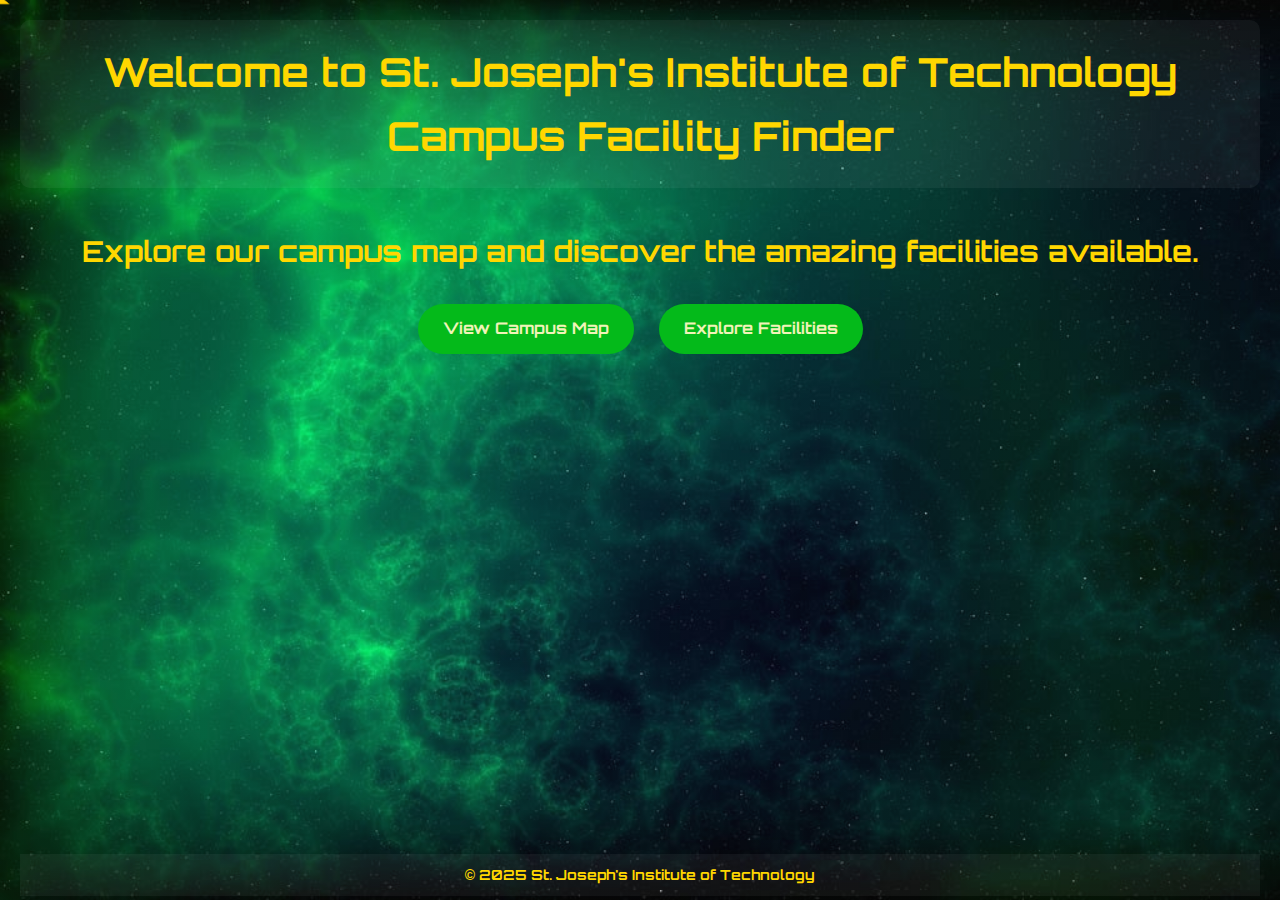
<file: index.html>
<!DOCTYPE html>
<html lang="en">

<head>
  <meta charset="UTF-8">
  <meta name="viewport" content="width=device-width, initial-scale=1.0">
  <title>Campus Facility Finder</title>
  <link rel="icon" type="image" href="./img/icon.png">
  <link rel="stylesheet" href="style.css">
  <link rel="preconnect" href="https://fonts.googleapis.com">
  <link rel="preconnect" href="https://fonts.gstatic.com" crossorigin>
  <link href="https://fonts.googleapis.com/css2?family=Orbitron:wght@400..900&display=swap" rel="stylesheet">
</head>

<body>
  <header>
    <h1>Welcome to St. Joseph's Institute of Technology <br> Campus Facility Finder</h1>
  </header>

  <main class="home">
    <p style="color:#ffd700 ;">Explore our campus map and discover the amazing facilities available.</p>
    <div class="buttons">
      <a href="map.html" class="btn">View Campus Map</a>
      <a href="facilities.html" class="btn">Explore Facilities</a>
    </div>

  </main>

  <footer style="margin-bottom: -16px ;">
    <p>© 2025 St. Joseph's Institute of Technology</p>
  </footer>
  <div class="cursor"></div>
  <script src="script.js"></script>
</body>

</html>
</file>
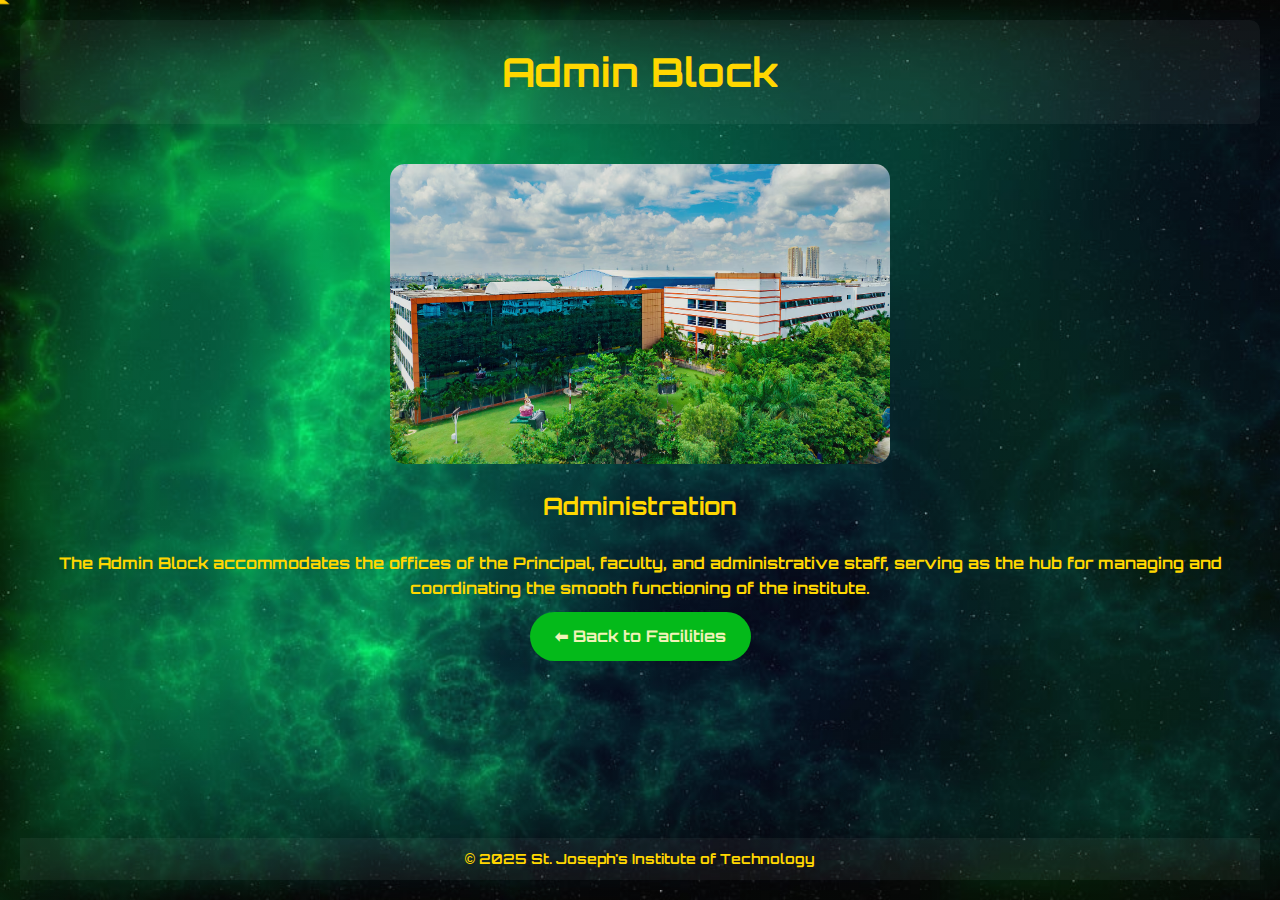
<file: admin.html>
<!DOCTYPE html>
<html lang="en">

<head>
  <meta charset="UTF-8">
  <meta name="viewport" content="width=device-width, initial-scale=1.0">
  <title>Admin Block - SJIT</title>
  <link rel="icon" type="image" href="./assests/icon.png">
  <link rel="stylesheet" href="../style.css">
  <link rel="preconnect" href="https://fonts.googleapis.com">
  <link rel="preconnect" href="https://fonts.gstatic.com" crossorigin>
  <link href="https://fonts.googleapis.com/css2?family=Orbitron:wght@400..900&display=swap" rel="stylesheet">
</head>

<body>
  <header>
    <h1>Admin Block</h1>
  </header>

  <main class="facility-detail">
    <img src="./img/admin.avif" alt="Admin Block" height="300px">
    <h2>Administration</h2><br>
    <p>The Admin Block accommodates the offices of the Principal, faculty, and administrative staff, serving as the hub for managing and coordinating the smooth functioning of the institute.</p>
    <a href="../facilities.html" class="btn">⬅ Back to Facilities</a>
  </main>
  <footer>
    <p>© 2025 St. Joseph's Institute of Technology</p>
  </footer>
  <div class="cursor"></div>
  <script src="script.js"></script>
</body>

</html>
</file>
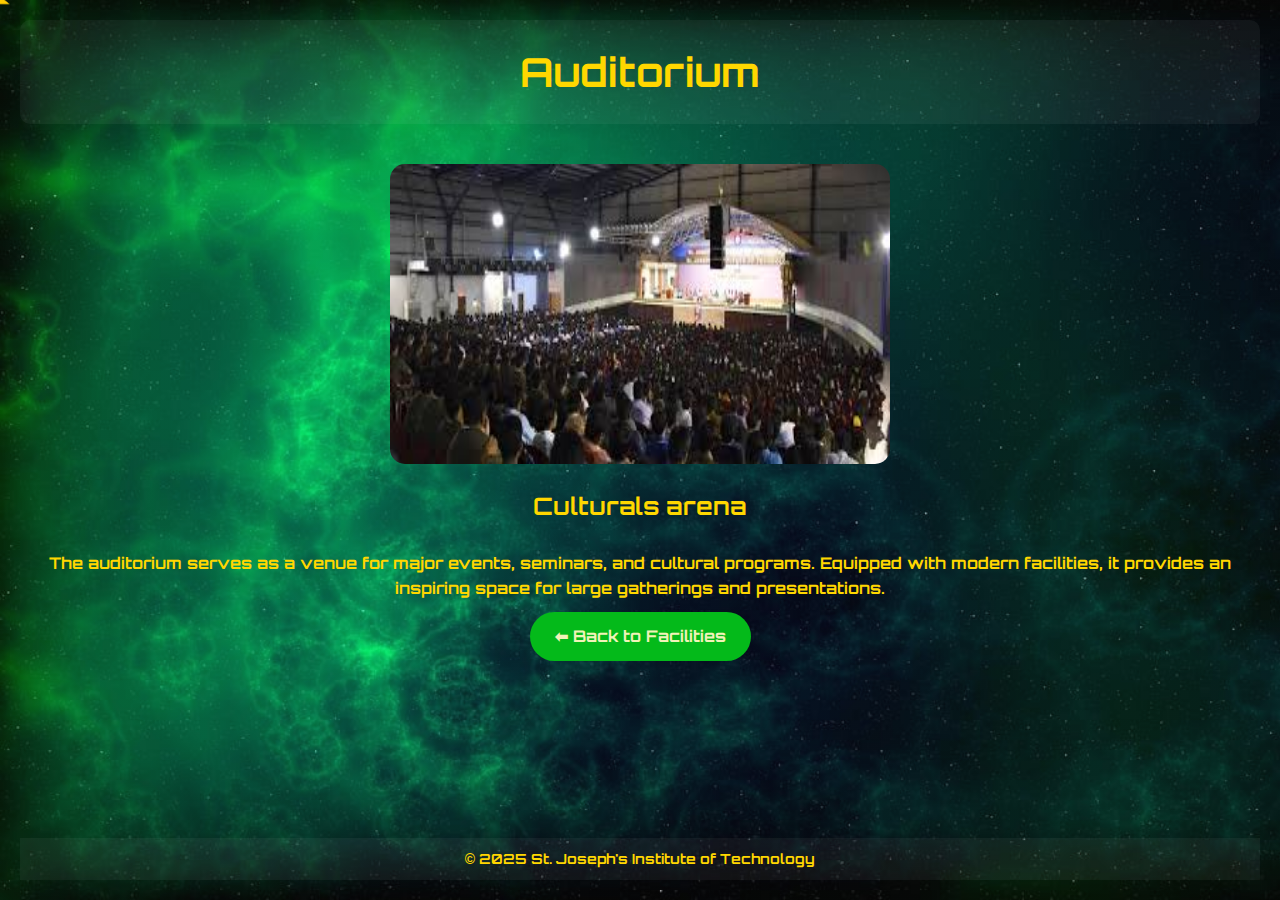
<file: auditorium.html>
<!DOCTYPE html>
<html lang="en">

<head>
  <meta charset="UTF-8">
  <meta name="viewport" content="width=device-width, initial-scale=1.0">
  <title>Auditorium - SJIT</title>
  <link rel="icon" type="image" href="./assests/icon.png">
  <link rel="stylesheet" href="../style.css">
  <link rel="preconnect" href="https://fonts.googleapis.com">
  <link rel="preconnect" href="https://fonts.gstatic.com" crossorigin>
  <link href="https://fonts.googleapis.com/css2?family=Orbitron:wght@400..900&display=swap" rel="stylesheet">
</head>

<body>
  <header>
    <h1>Auditorium</h1>
  </header>

  <main class="facility-detail">
    <img src="img/auditorium.jpeg" alt="Auditorium" height="300px">
    <h2>Culturals arena</h2><br>
    <p>The auditorium serves as a venue for major events, seminars, and cultural programs. Equipped with modern facilities, it provides an inspiring space for large gatherings and presentations.</p>
    <a href="../facilities.html" class="btn">⬅ Back to Facilities</a>
  </main>
   <footer>
    <p>© 2025 St. Joseph's Institute of Technology</p>
  </footer>
  <div class="cursor"></div>
  <script src="script.js"></script>
</body>

</html>
</file>
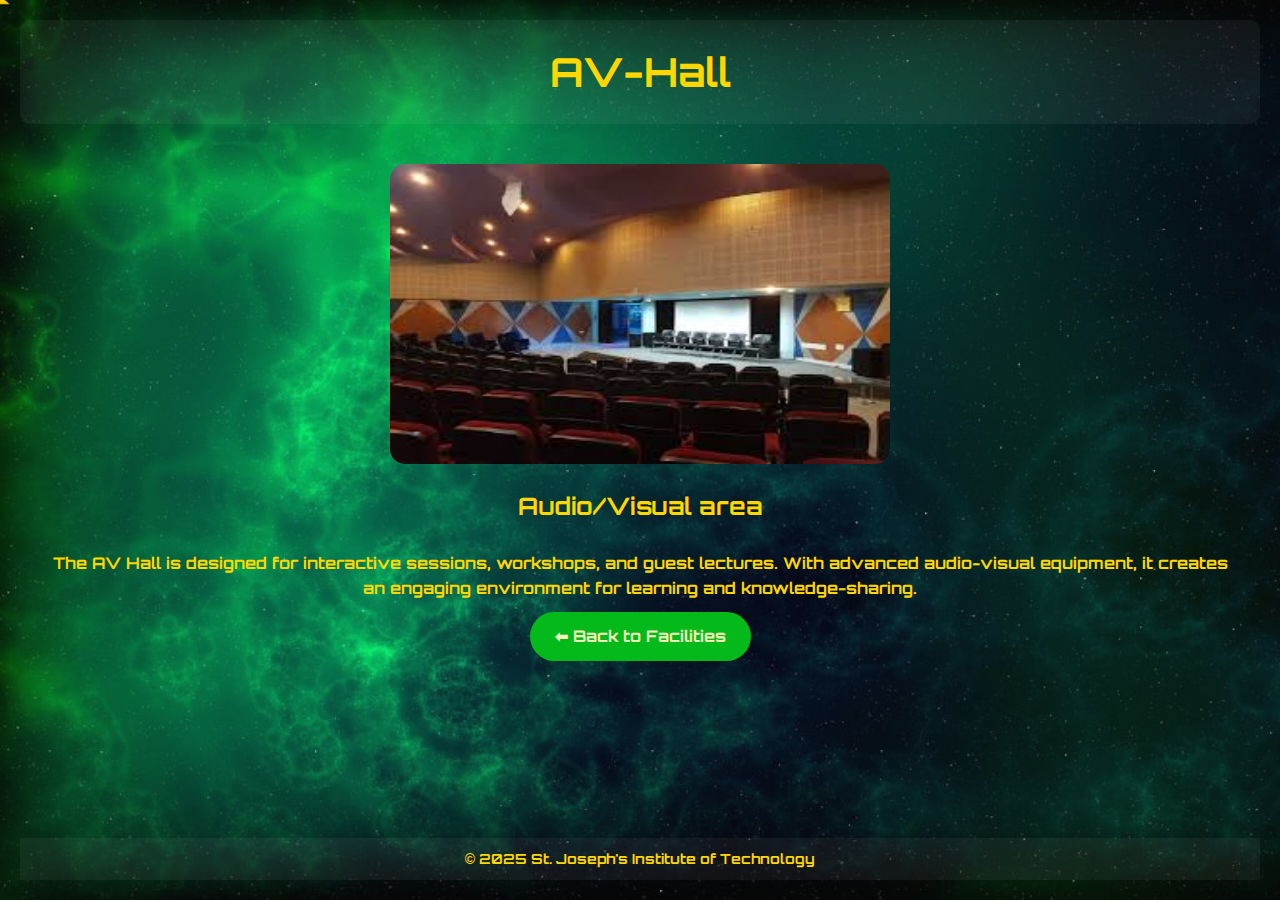
<file: avhall.html>
<!DOCTYPE html>
<html lang="en">

<head>
  <meta charset="UTF-8">
  <meta name="viewport" content="width=device-width, initial-scale=1.0">
  <title>AV-Hall - SJIT</title>
  <link rel="icon" type="image" href="./assests/icon.png">
  <link rel="stylesheet" href="../style.css">
  <link rel="preconnect" href="https://fonts.googleapis.com">
  <link rel="preconnect" href="https://fonts.gstatic.com" crossorigin>
  <link href="https://fonts.googleapis.com/css2?family=Orbitron:wght@400..900&display=swap" rel="stylesheet">
</head>

<body>
  <header>
    <h1>AV-Hall</h1>
  </header>

  <main class="facility-detail">
    <img src="img/avhall.jpeg" alt="Library" height="300px">
    <h2>Audio/Visual area</h2><br>
    <p>The AV Hall is designed for interactive sessions, workshops, and guest lectures. With advanced audio-visual equipment, it creates an engaging environment for learning and knowledge-sharing.</p>
    <a href="../facilities.html" class="btn">⬅ Back to Facilities</a>
  </main>
   <footer>
    <p>© 2025 St. Joseph's Institute of Technology</p>
  </footer>
  <div class="cursor"></div>
  <script src="script.js"></script>
</body>

</html>
</file>
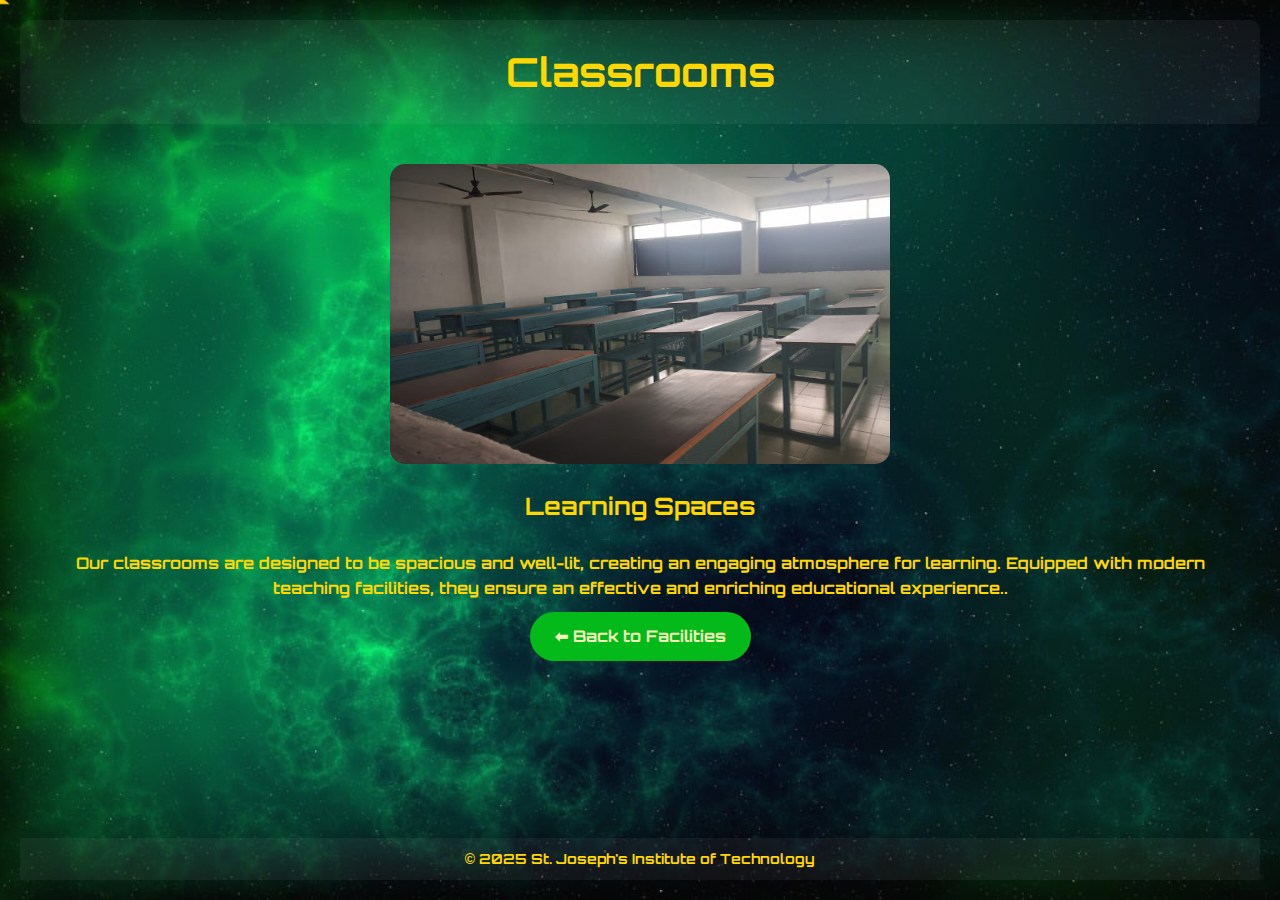
<file: classroom.html>
<!DOCTYPE html>
<html lang="en">

<head>
  <meta charset="UTF-8">
  <meta name="viewport" content="width=device-width, initial-scale=1.0">
  <title>Classrooms - SJIT</title>
  <link rel="icon" type="image" href="./img/icon.png">
  <link rel="stylesheet" href="./style.css">
  <link rel="preconnect" href="https://fonts.googleapis.com">
  <link rel="preconnect" href="https://fonts.gstatic.com" crossorigin>
  <link href="https://fonts.googleapis.com/css2?family=Orbitron:wght@400..900&display=swap" rel="stylesheet">
</head>

<body>
  <header>
    <h1>Classrooms</h1>
  </header>

  <main class="facility-detail">
    <img src="./img/classroom.jpg" alt="Classrooms" height="300px">
    <h2>Learning Spaces</h2><br>
    <p>Our classrooms are designed to be spacious and well-lit, creating an engaging atmosphere for learning. Equipped with modern teaching facilities, they ensure an effective and enriching educational experience..</p>
    <a href="./facilities.html" class="btn">⬅ Back to Facilities</a>
  </main>
  <footer>
    <p>© 2025 St. Joseph's Institute of Technology</p>
  </footer>
  <div class="cursor"></div>
  <script src="script.js"></script>
</body>

</html>
</file>
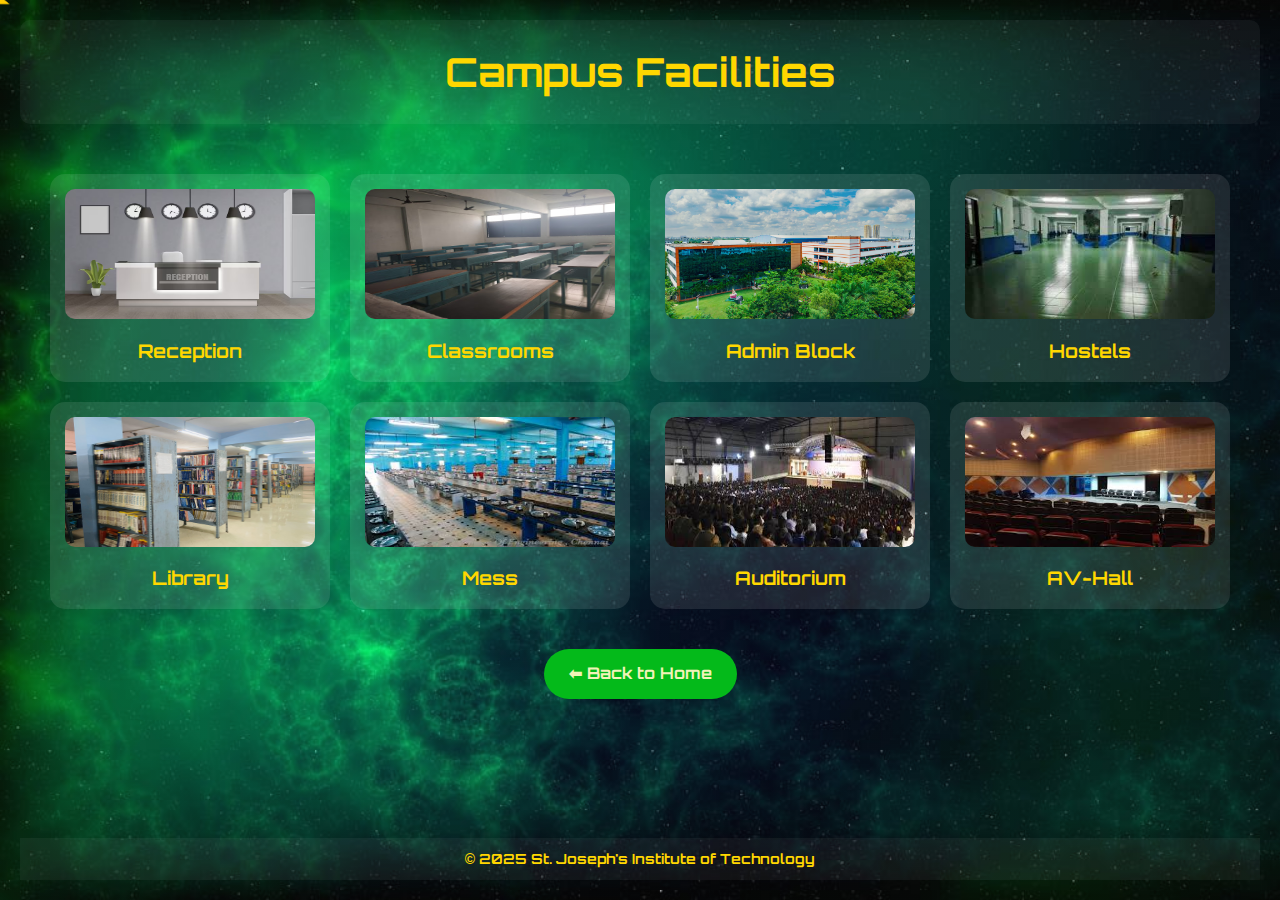
<file: facilities.html>
<!DOCTYPE html>
<html lang="en">

<head>
  <meta charset="UTF-8">
  <meta name="viewport" content="width=device-width, initial-scale=1.0">
  <title>Facilities</title>
  <link rel="icon" type="image" href="./img/icon.png">
  <link rel="stylesheet" href="style.css">
  <link rel="preconnect" href="https://fonts.googleapis.com">
  <link rel="preconnect" href="https://fonts.gstatic.com" crossorigin>
  <link href="https://fonts.googleapis.com/css2?family=Orbitron:wght@400..900&display=swap" rel="stylesheet">
</head>

<body>
  <header>
    <h1>Campus Facilities</h1>
  </header>

  <main class="facility-list">
    <div class="card">
      <a href="reception.html">
        <img src="./img/reception.avif" alt="Reception" height="130px">
        <h3>Reception
      </a></h3>
    </div>
    <div class="card">
      <a href="classroom.html">
        <img src="./img/classroom.jpg" alt="Classroom" height="130px">
        <h3>Classrooms
      </a></h3>
    </div>
    <div class="card">
      <a href="admin.html">
        <img src="./img/admin.avif" alt="Admin Block" height="130px">
        <h3>Admin Block
      </a></h3>
    </div>
    <div class="card">
      <a href="hostel.html">
        <img src="./img/hostel.jpeg" alt="Hostel" height="130px">
        <h3>Hostels
      </a></h3>
    </div>
    <div class="card">
      <a href="library.html">
        <img src="./img/library.jpg" alt="Library" height="130px">
        <h3>Library
      </a></h3>
    </div>
    <div class="card">
      <a href="mess.html">
        <img src="./img/messs.jpeg" alt="Mess" height="130px">
        <h3>Mess
      </a></h3>
    </div>
    <div class="card">
      <a href="auditorium.html">
        <img src="./img/auditorium.jpeg" alt="Auditorium" height="130px">
        <h3>Auditorium
      </a></h3>
    </div>
     <div class="card">
      <a href="avhall.html">
        <img src="./img/avhall.jpeg" alt="avhall" height="130px">
        <h3>AV-Hall
      </a></h3>
    </div>



  </main>
  <div class="backbutton">
    <a href="index.html" class="btn">⬅ Back to Home</a>
  </div>
  <footer>
    <p>© 2025 St. Joseph's Institute of Technology</p>
  </footer>
  <div class="cursor"></div>
  <script src="script.js"></script>
</body>

</html>
</file>
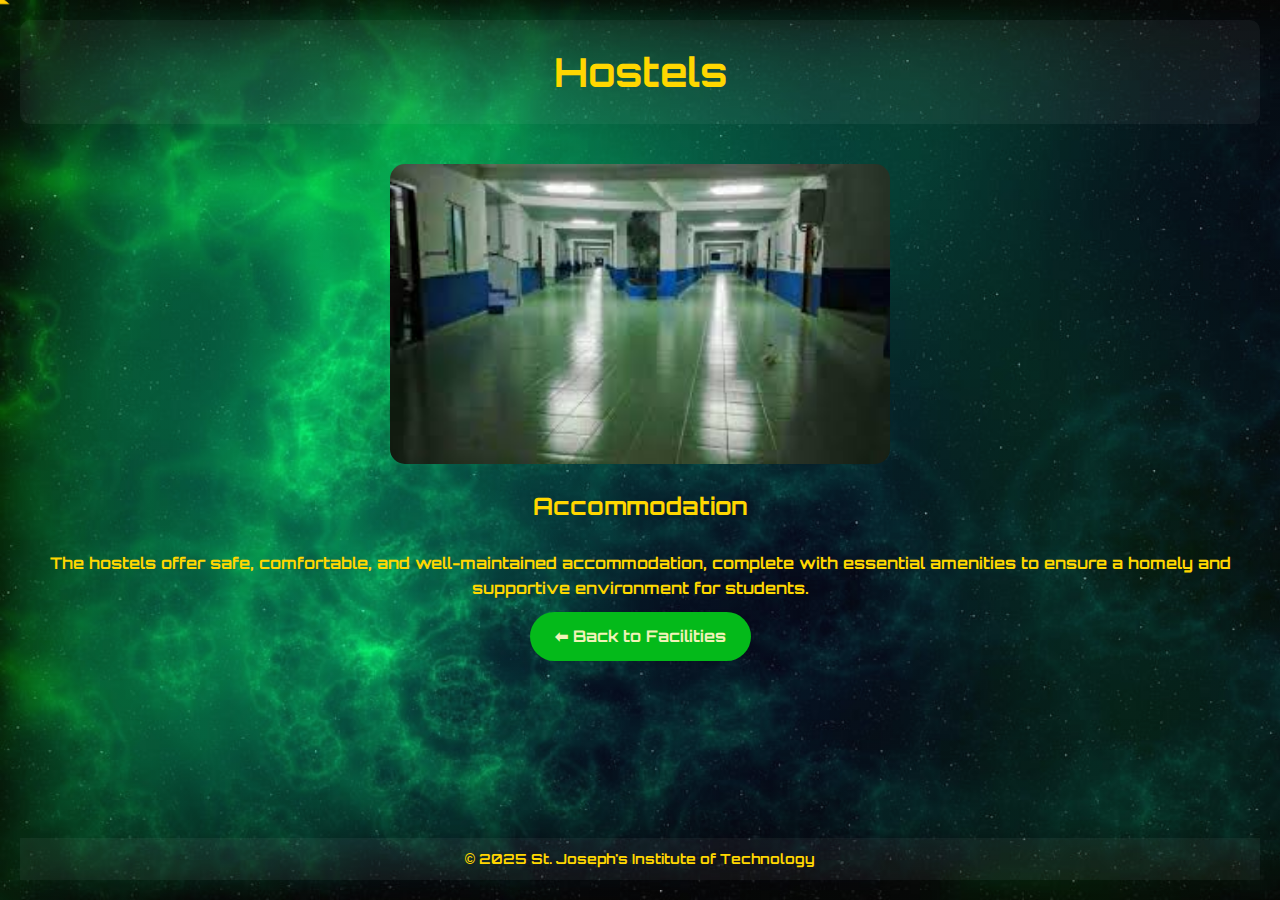
<file: hostel.html>
<!DOCTYPE html>
<html lang="en">

<head>
  <meta charset="UTF-8">
  <meta name="viewport" content="width=device-width, initial-scale=1.0">
  <title>Hostels - SJIT</title>
  <link rel="icon" type="image" href="./assests/icon.png">
  <link rel="stylesheet" href="../style.css">
  <link rel="preconnect" href="https://fonts.googleapis.com">
  <link rel="preconnect" href="https://fonts.gstatic.com" crossorigin>
  <link href="https://fonts.googleapis.com/css2?family=Orbitron:wght@400..900&display=swap" rel="stylesheet">
</head>

<body>
  <header>
    <h1>Hostels</h1>
  </header>

  <main class="facility-detail">
    <img src="./img/hostel.jpeg" alt="Hostel" height="300px">
    <h2>Accommodation</h2><br>
    <p>The hostels offer safe, comfortable, and well-maintained accommodation, complete with essential amenities to ensure a homely and supportive environment for students.</p>
    <a href="../facilities.html" class="btn">⬅ Back to Facilities</a>
  </main>
  <footer>
    <p>© 2025 St. Joseph's Institute of Technology</p>
  </footer>
  <div class="cursor"></div>
  <script src="script.js"></script>
</body>

</html>
</file>
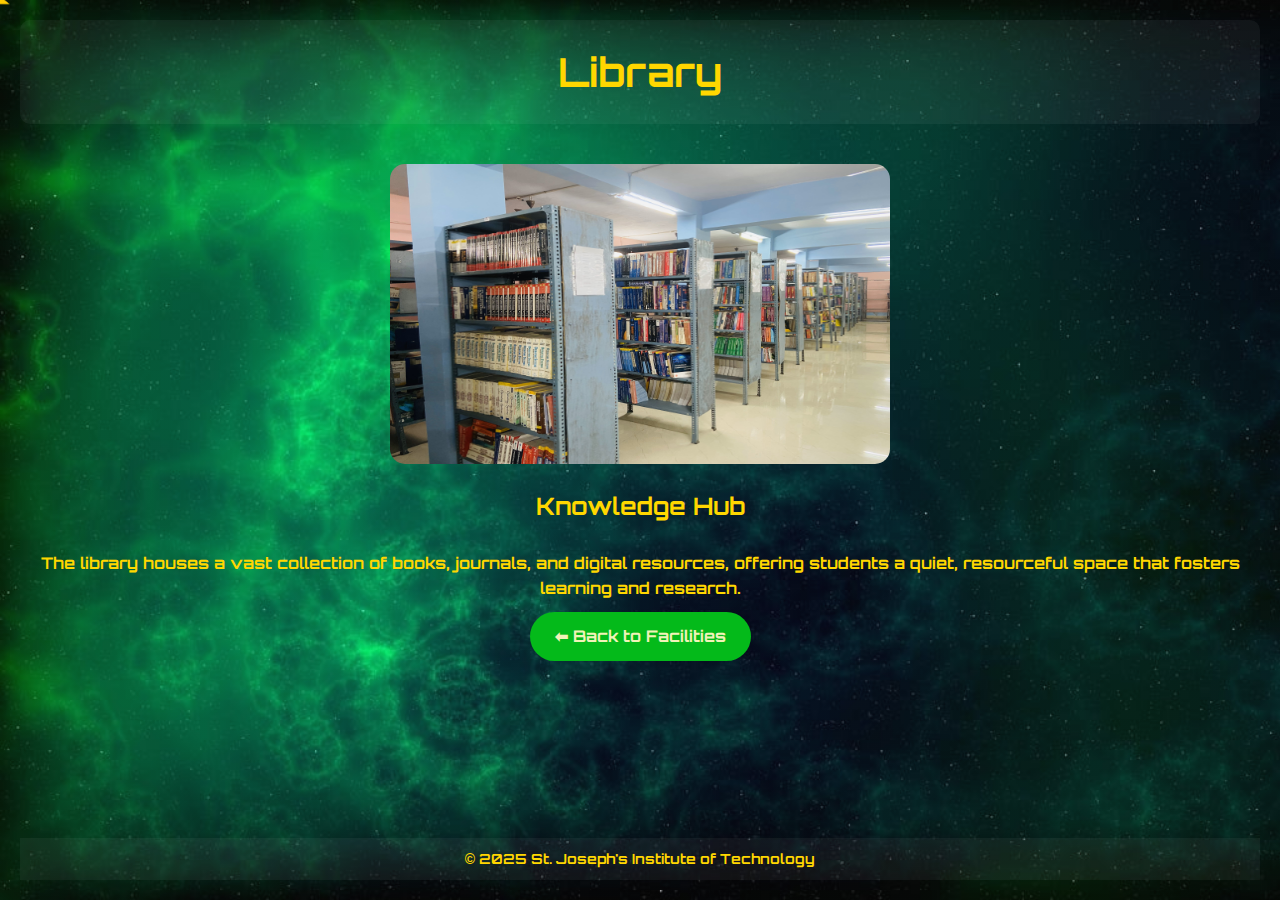
<file: library.html>
<!DOCTYPE html>
<html lang="en">

<head>
  <meta charset="UTF-8">
  <meta name="viewport" content="width=device-width, initial-scale=1.0">
  <title>Library - SJIT</title>
  <link rel="icon" type="image" href="./img/icon.png">
  <link rel="stylesheet" href="./style.css">
  <link rel="preconnect" href="https://fonts.googleapis.com">
  <link rel="preconnect" href="https://fonts.gstatic.com" crossorigin>
  <link href="https://fonts.googleapis.com/css2?family=Orbitron:wght@400..900&display=swap" rel="stylesheet">
</head>

<body>
  <header>
    <h1>Library</h1>
  </header>

  <main class="facility-detail">
    <img src="img/library.jpg" alt="Library" height="300px">
    <h2>Knowledge Hub</h2><br>
    <p>The library houses a vast collection of books, journals, and digital resources, offering students a quiet, resourceful space that fosters learning and research.</p>
    <a href="./facilities.html" class="btn">⬅ Back to Facilities</a>
  </main>
   <footer>
    <p>© 2025 St. Joseph's Institute of Technology</p>
  </footer>
  <div class="cursor"></div>
  <script src="script.js"></script>
</body>

</html>
</file>
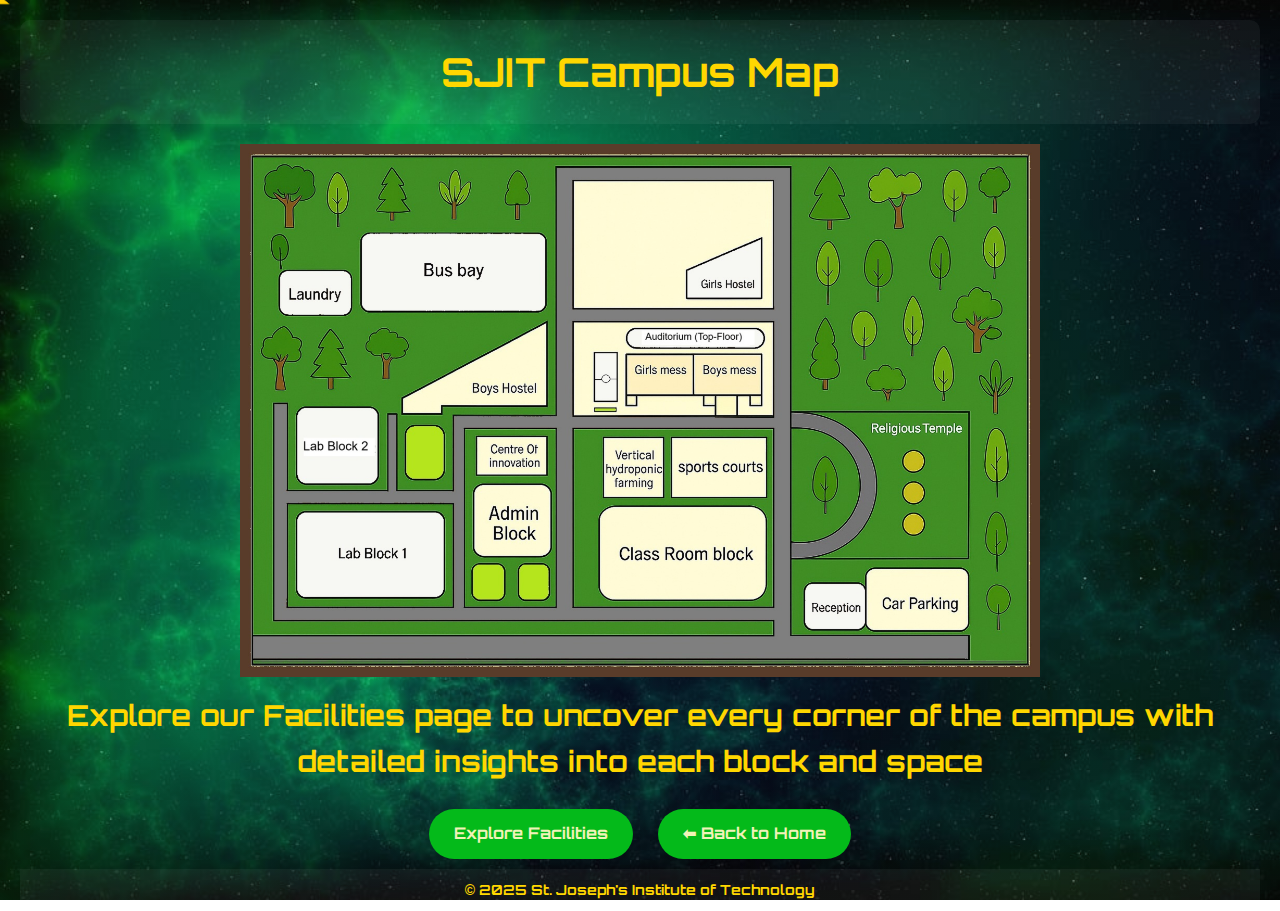
<file: map.html>
<!DOCTYPE html>
<html lang="en">

<head>
  <meta charset="UTF-8">
  <meta name="viewport" content="width=device-width, initial-scale=1.0">
  <title>Campus Map</title>
  <link rel="icon" type="image" href="./assests/icon.png">
  <link rel="stylesheet" href="style.css">
  <link rel="preconnect" href="https://fonts.googleapis.com">
  <link rel="preconnect" href="https://fonts.gstatic.com" crossorigin>
  <link href="https://fonts.googleapis.com/css2?family=Orbitron:wght@400..900&display=swap" rel="stylesheet">
</head>

<body>
  <header>
    <h1>SJIT Campus Map</h1>
  </header>

  <main class="map-page">
    <img src="./img/SJITmap.png" alt="Campus Map" class="campus-map" width="600" height="300">


  </main>
  <main>
    <p class="map-info" style="color: #ffd700;">Explore our Facilities page to uncover every corner of the campus with
      detailed insights into each block and space</p>
    <div class="buttons">
      <a href="facilities.html" class="btn">Explore Facilities</a>
      <a href="index.html" class="btn">⬅ Back to Home</a>
    </div>
  </main>

  <footer>
    <p>© 2025 St. Joseph's Institute of Technology</p>
  </footer>
  
  <div class="cursor"></div>
  <script src="script.js"></script>
</body>

</html>
</file>
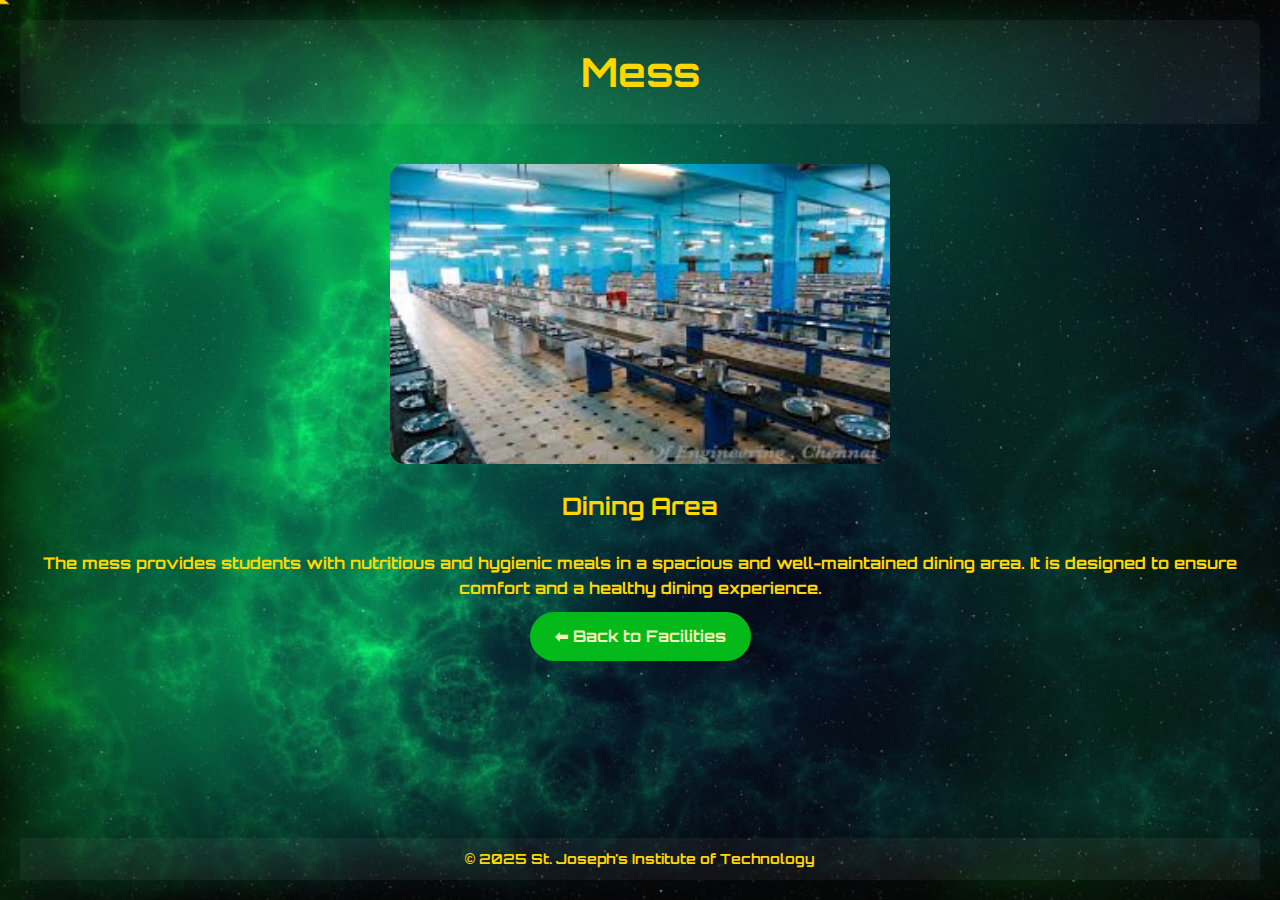
<file: mess.html>
<!DOCTYPE html>
<html lang="en">

<head>
    <meta charset="UTF-8">
    <meta name="viewport" content="width=device-width, initial-scale=1.0">
    <title>Mess - SJIT</title>
    <link rel="icon" type="image" href="./assests/icon.png">
    <link rel="stylesheet" href="../style.css">
    <link rel="preconnect" href="https://fonts.googleapis.com">
    <link rel="preconnect" href="https://fonts.gstatic.com" crossorigin>
    <link href="https://fonts.googleapis.com/css2?family=Orbitron:wght@400..900&display=swap" rel="stylesheet">
</head>

<body>
    <header>
        <h1>Mess</h1>
    </header>

    <main class="facility-detail">
        <img src="./img/messs.jpeg" alt="mess" height="300px">
        <h2>Dining Area</h2><br>
        <p>The mess provides students with nutritious and hygienic meals in a spacious and well-maintained dining area. It is designed to ensure comfort and a healthy dining experience.</p>
        <a href="../facilities.html" class="btn">⬅ Back to Facilities</a>
    </main>
    <footer>
        <p>© 2025 St. Joseph's Institute of Technology</p>
    </footer>
    <div class="cursor"></div>
    <script src="script.js"></script>
</body>

</html>
</file>
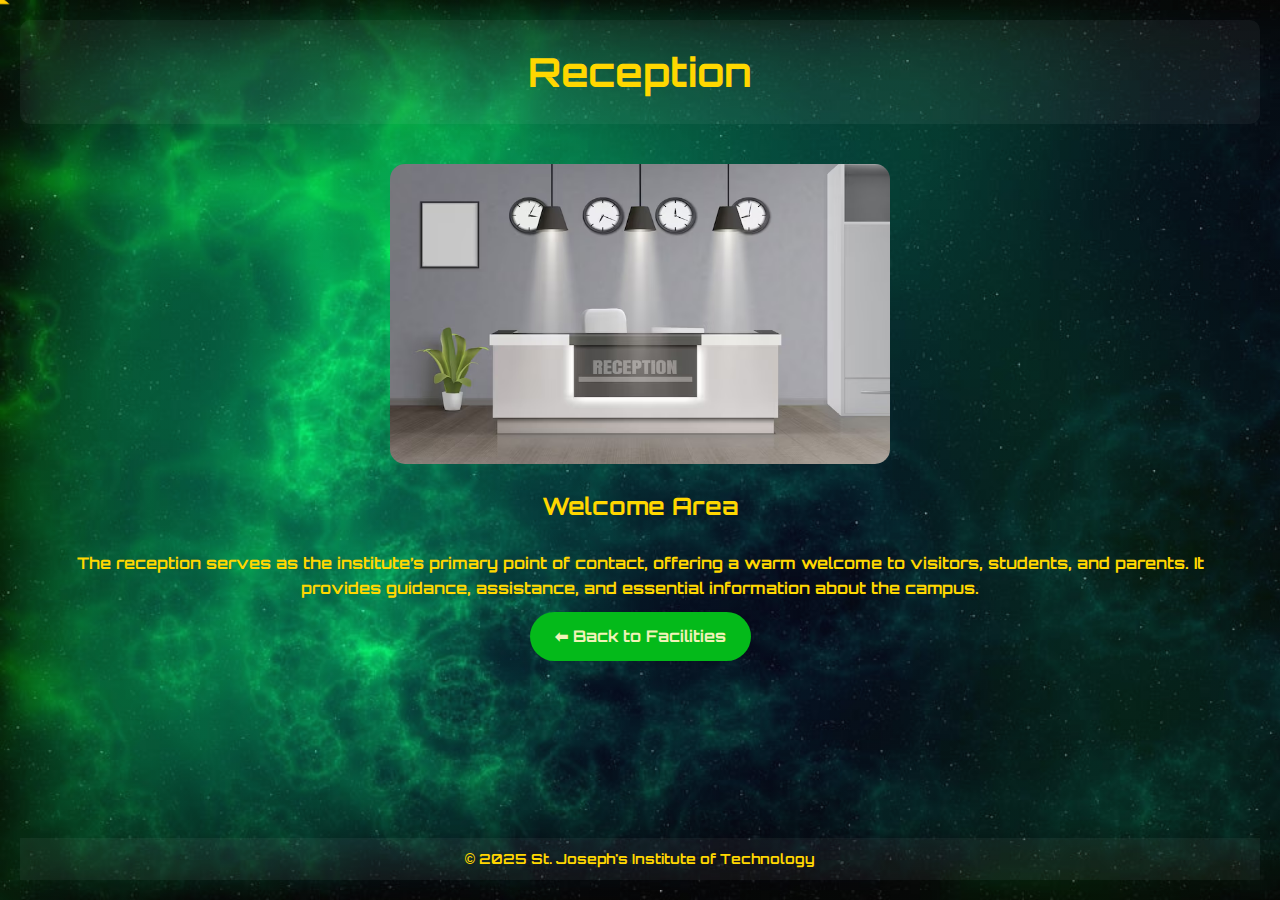
<file: reception.html>
<!DOCTYPE html>
<html lang="en">

<head>
  <meta charset="UTF-8">
  <meta name="viewport" content="width=device-width, initial-scale=1.0">
  <title>Reception - SJIT</title>
  <link rel="icon" type="image" href="./assests/icon.png">
  <link rel="stylesheet" href="../style.css">
  <link rel="preconnect" href="https://fonts.googleapis.com">
  <link rel="preconnect" href="https://fonts.gstatic.com" crossorigin>
  <link href="https://fonts.googleapis.com/css2?family=Orbitron:wght@400..900&display=swap" rel="stylesheet">
</head>

<body>
  <header>
    <h1>Reception</h1>
  </header>

  <main class="facility-detail">
    <img src="./img/reception.avif" alt="Reception" height="300px">
    <h2>Welcome Area</h2><br>
    <p>The reception serves as the institute’s primary point of contact, offering a warm welcome to visitors, students, and parents. It provides guidance, assistance, and essential information about the campus.</p>
    <a href="../facilities.html" class="btn">⬅ Back to Facilities</a>
  </main>
  <footer>
    <p>© 2025 St. Joseph's Institute of Technology</p>
  </footer>
  <div class="cursor"></div>
  <script src="script.js"></script>
</body>

</html>
</file>
<file: style.css>
* {
  margin: 0;
  padding: 0;
  box-sizing: border-box;
  font-family: "Orbitron", sans-serif;
  font-optical-sizing: auto;
  font-weight: 690;
  font-style: normal;
}

body,html {

  background:linear-gradient(rgba(53, 53, 53, 0.1), rgba(53, 53, 53, 0.1)), url('./img/bg1.jpg');
  background-repeat: no-repeat;
  background-attachment: fixed;
  background-size: cover; 
  color:#ffd700;
  text-align: center;
  line-height: 1.6;
  padding: 10px;
  height: 100%;
  margin: 0;
  display: flex;
  flex-direction: column;
  cursor: none;
}
:hover
{
  cursor: none;
}

.cursor {
  /* position: fixed;
  top: 0;
  left: 0;
  width: 5px;
  height: 5px;
  border-radius: 50%;
  pointer-events: none;
  background: rgb(4, 112, 7);
  box-shadow: 0 0 30px 15px  rgb(6, 181, 12);
  transform: translate(-50%, -50%);
  transition: transform 0.15s ease-out; smooth following */
  position: fixed;
  top: 0;
  left: 0;
  width: 25px;   /* size of your icon */
  height: 40px;
  pointer-events: none;
  background: url("./img/cursor1.png") no-repeat center center;
  background-size: contain;   /* keeps image ratio */
  transform: translate(-50%, -50%);
  transition: transform 0.15s ease-out; /* smooth following */
  filter: drop-shadow(0 0 30px rgb(6, 181, 12)); /* glowing effect */
  z-index: 9999;
}

/* Header */
header {
  padding: 20px;
  background: rgba(255,255,255,0.05);
  border-radius: 10px;
  margin-bottom: 20px;
}
header h1 {
  font-size: 2.5rem;
}

/* Buttons */
.btn {
  display: inline-block;
  margin: 10px;
  padding: 12px 25px;
  border-radius: 25px;
  background: #04ba1a;
  color :#f1f3b8;
  text-decoration: none;
  font-weight: bold;
  transition: 0.3s;
  text-align: center;
}
.btn:hover {
  background:#023f09;
  color:#d1d645;
  transform: scale(1.05);
}

/* Home */
.home {
  padding: 20px;
}
.home p {
  margin-bottom: 20px;
  font-size: 1.8rem;
}

/* Map */
.campus-map {
  /* width: 650px;
  height: 410px;
  max-width: 800px;
  border-radius: 15px;
  margin-bottom: 15px; */
  width: 80%;   /* makes it responsive */
  max-width: 800px;  /* prevents it from getting too large */
  height: auto;  /* keeps aspect ratio */
  display: block;
  margin: 0 auto;  /* centers the map */
}

.map-info {
  margin: 15px 0;
  font-size: 1.8rem;
}

/* Facility List */
.facility-list {
    display: grid;
  grid-template-columns: repeat(4, 1fr); /* 4 per row */
  gap: 20px;
  padding: 30px;
}
.card {
  background: rgba(255,255,255,0.1);
  border-radius: 15px;
  padding: 15px;
  transition: 0.3s;
}
.card:hover {
  background: rgba(255,255,255,0.2);
  transform: scale(1.05);
}
.card img {
  width: 100%;
  border-radius: 10px;
  margin-bottom: 10px;
}
.card h3 a {
  color: #ffd700;
  text-decoration: none;
}

/* Facility Details */
.facility-detail {
  padding: 20px;
}
.facility-detail img {
  width: 80%;
  max-width: 500px;
  border-radius: 15px;
  margin-bottom: 15px;
}
.backbutton
{
  /* display: flex;
  justify-content: center; /* horizontal center 
  margin: 20px 0; */
  text-align: center;
}
footer {
  margin-top: auto;
  color: #ffd700;
  text-align: center;
  padding: 10px 0;
  font-size: 14px;
  background-color:  rgba(255,255,255,0.05);
}
</file>
